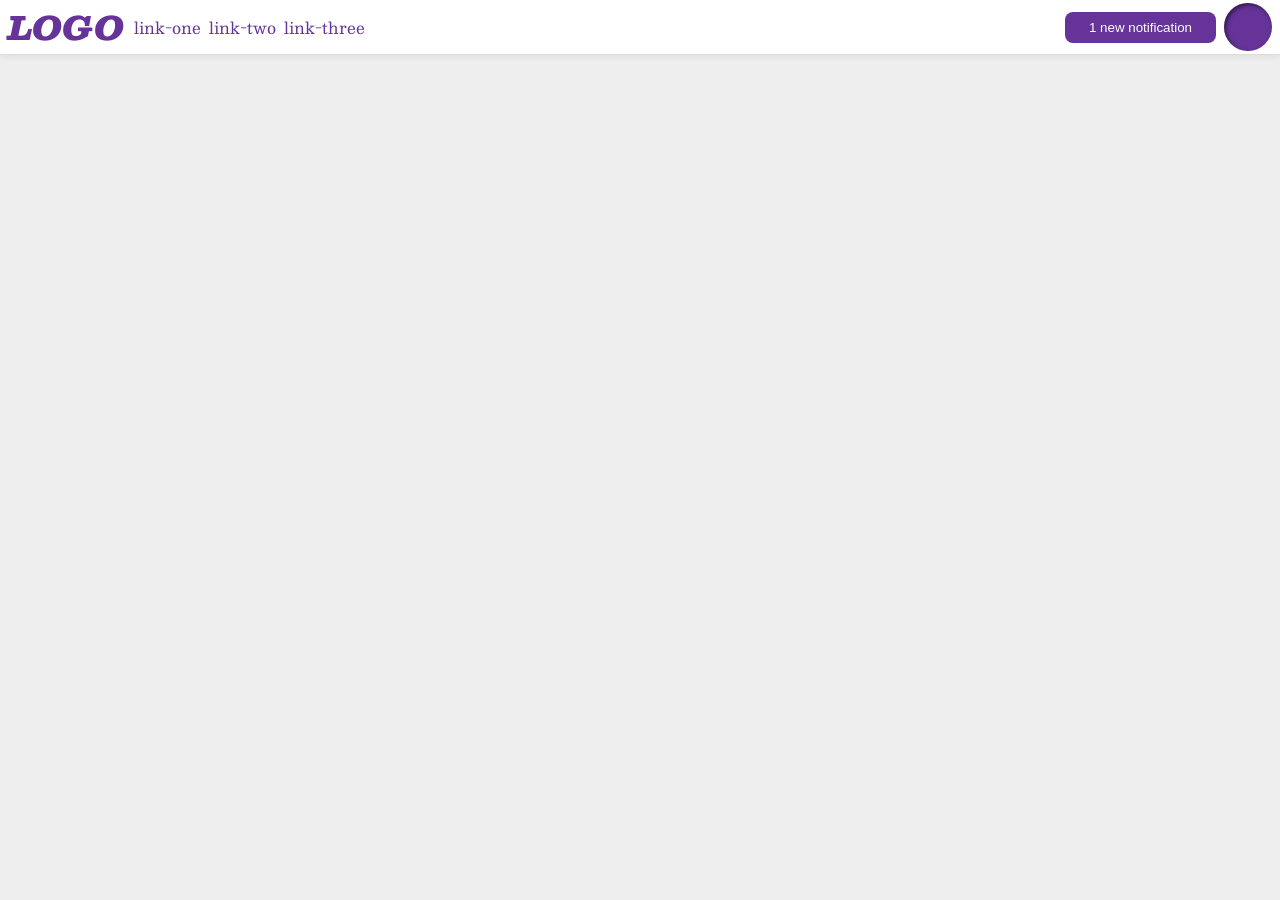
<file: foundations/flex/03-flex-header-2/index.html>
<!DOCTYPE html>
<html lang="en">
  <head>
    <meta charset="UTF-8">
    <meta http-equiv="X-UA-Compatible" content="IE=edge">
    <meta name="viewport" content="width=device-width, initial-scale=1.0">
    <title>Flex Header 2</title>
    <link rel="stylesheet" href="style.css">
  </head>
  <body>
    <div class="header">
      <div class="logo">
        LOGO
      </div>
      <ul class="links">
        <li><a href="https://google.com">link-one</a></li>
        <li><a href="https://google.com">link-two</a></li>
        <li><a href="https://google.com">link-three</a></li>
      </ul>
      <div class="right">
      <button class="notifications">
        1 new notification
      </button>
      <div class="profile-image"></div>
      </div>
    </div>
  </body>
</html>
</file>
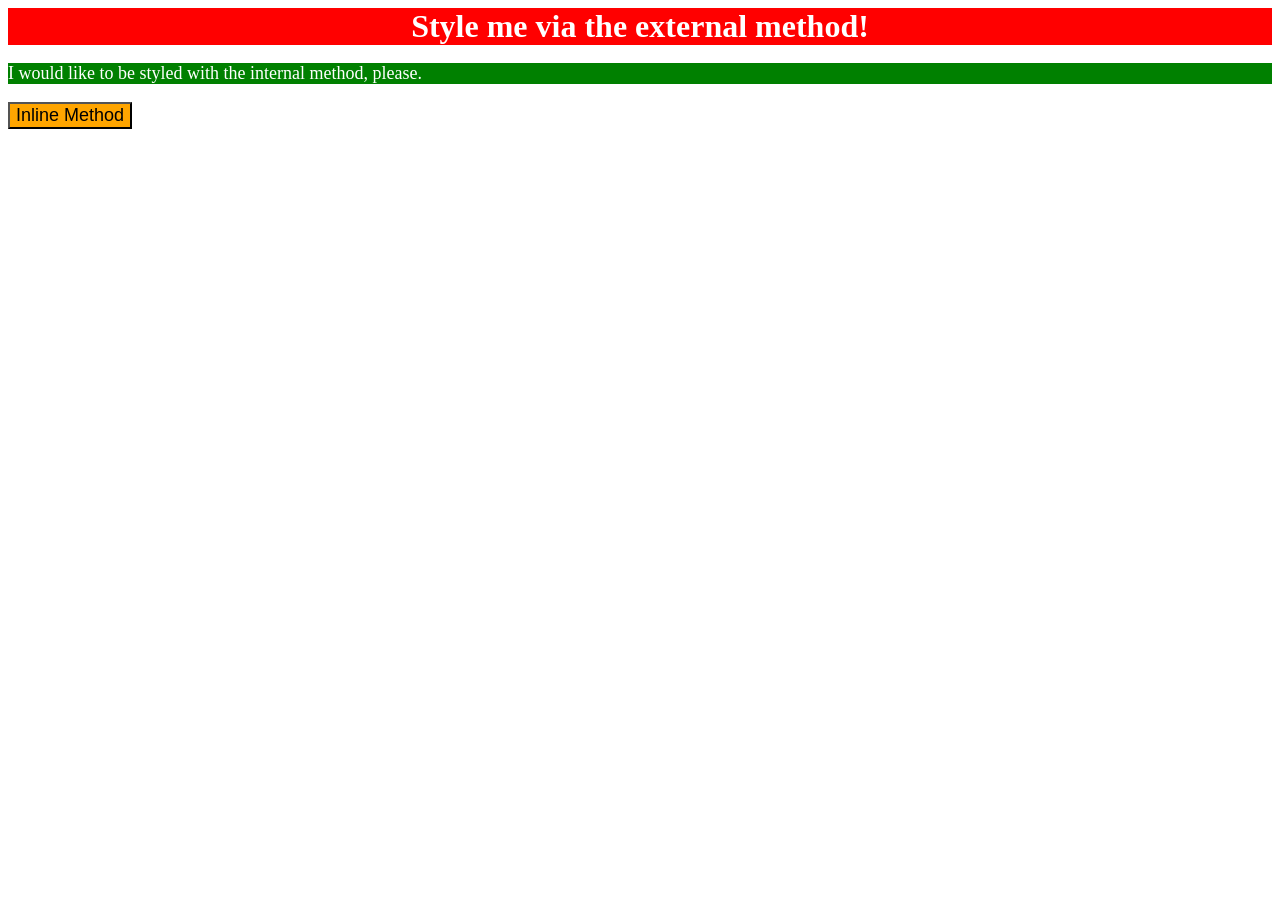
<file: foundations/intro-to-css/01-css-methods/index.html>
<!DOCTYPE html>
<html lang="en">
  <head>
    <meta charset="UTF-8">
    <meta http-equiv="X-UA-Compatible" content="IE=edge">
    <meta name="viewport" content="width=device-width, initial-scale=1.0">
    <link rel="stylesheet" href="style.css">
    <title>Methods for Adding CSS</title>
    <style>
      p {
        background-color: green;
        color: white;
        font-size: 18px;
      }
    </style>
  </head>
  <body>
    <div>Style me via the external method!</div>
    <p>I would like to be styled with the internal method, please.</p>
    <button style="background-color: orange; font-size: 18px;">Inline Method</button>
  </body>
</html>
</file>
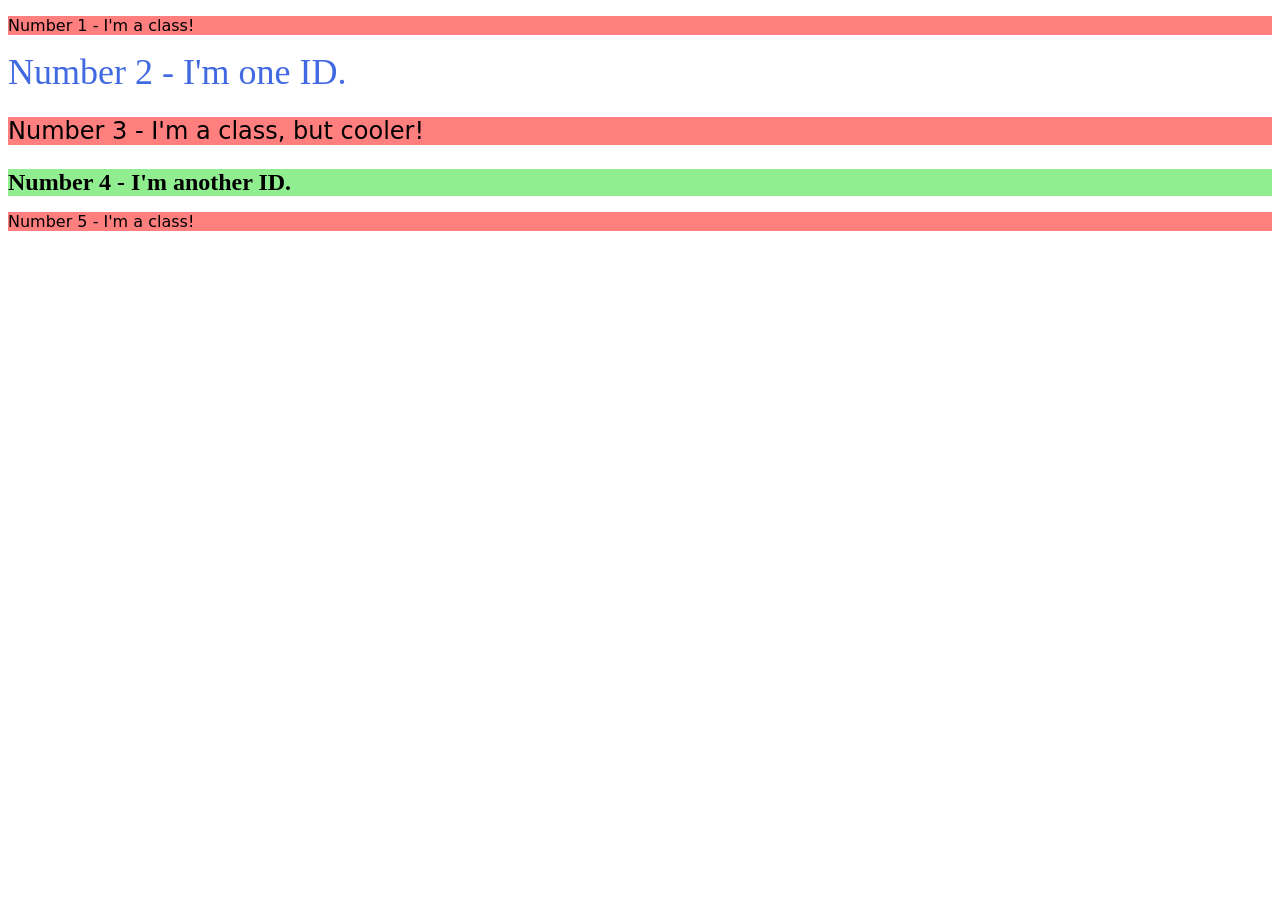
<file: foundations/intro-to-css/02-class-id-selectors/index.html>
<!DOCTYPE html>
<html lang="en">
  <head>
    <meta charset="UTF-8">
    <meta http-equiv="X-UA-Compatible" content="IE=edge">
    <meta name="viewport" content="width=device-width, initial-scale=1.0">
    <title>Class and ID Selectors</title>
    <link rel="stylesheet" href="style.css">
  </head>
  <body>
    <p class="class">Number 1 - I'm a class!</p>
    <div id="id1">Number 2 - I'm one ID.</div>
    <p class="class cool">Number 3 - I'm a class, but cooler!</p>
    <div id="id2" class="cool">Number 4 - I'm another ID.</div>
    <p class="class">Number 5 - I'm a class!</p>
  </body>
</html>
</file>
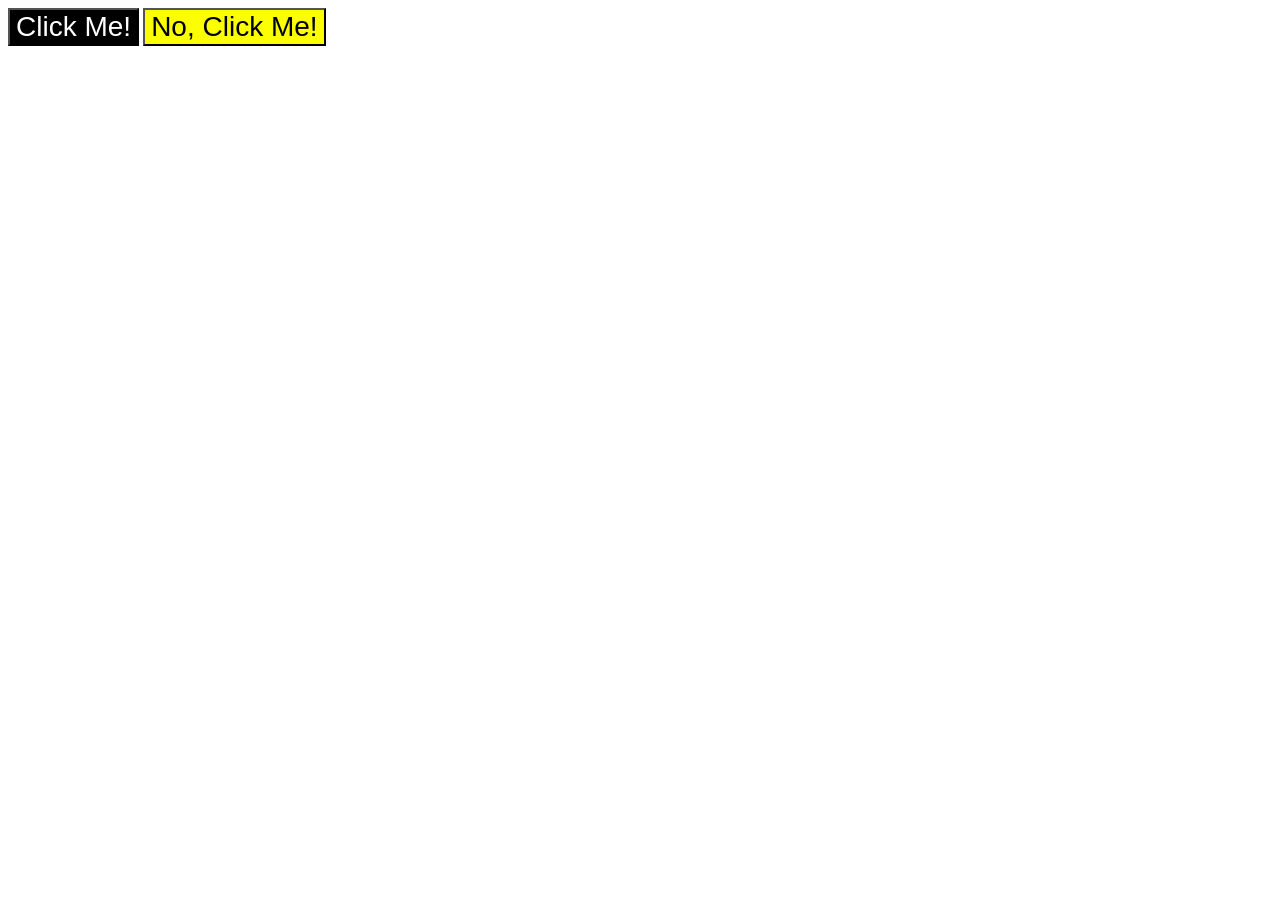
<file: foundations/intro-to-css/03-grouping-selectors/index.html>
<!DOCTYPE html>
<html lang="en">
  <head>
    <meta charset="UTF-8">
    <meta http-equiv="X-UA-Compatible" content="IE=edge">
    <meta name="viewport" content="width=device-width, initial-scale=1.0">
    <title>Grouping Selectors</title>
    <link rel="stylesheet" href="style.css">
  </head>
  <body>
    <button class="first">Click Me!</button>
    <button class="second">No, Click Me!</button>
  </body>
</html>
</file>
<file: foundations/flex/03-flex-header-2/style.css>
/* this is some magical font-importing.  
you'll learn about it later. */
@import url('https://fonts.googleapis.com/css2?family=Besley:ital,wght@0,400;1,900&display=swap');

body {
  margin: 0;
  background: #eee;
  font-family: Besley, serif;
}

.header {
  display: flex;
  background: white;
  border-bottom: 1px solid #ddd;
  box-shadow: 0 0 8px rgba(0,0,0,.1);
}

.profile-image {
  background: rebeccapurple;
  box-shadow: inset 2px 2px 4px rgba(0,0,0,.5);
  border-radius: 50%;
  width: 48px;
  height: 48px;
}

.logo {
  margin-left: 8px;
  color: rebeccapurple;
  font-size: 32px;
  font-weight: 900;
  font-style: italic;
}

button {
  border: none;
  border-radius: 8px;
  background: rebeccapurple;
  color: white;
  padding: 8px 24px;
}

a {
  /* this removes the line under our links */
  text-decoration: none;
  color: rebeccapurple;
}

ul {
  list-style-type: none;
  display: flex;
  margin: 0px;
  margin-left: 10px;
  padding: 0px;
  gap: 8px;
  align-items: center;
  
}

.right {
display: flex;
gap: 8px;
margin-left: auto;
margin-right: 8px;
align-items: center;
}
</file>
<file: foundations/intro-to-css/01-css-methods/style.css>
div {
    background-color: red;
    color: white;
    font-size: 32px;
    text-align: center;
    font-weight: bold;
}
</file>
<file: foundations/intro-to-css/02-class-id-selectors/style.css>
/* Add CSS Styling */
.class {
    background-color: #FF7F7F;
    font-family: Verdana, "DejaVu Sans", sans-serif;
}

#id1 {
    color: #4169E1;
    font-size: 36px;
}

.cool {
    font-size: 24px;
}

#id2 {
    background-color: #90ee90;
    font-weight: bold;
}
</file>
<file: foundations/intro-to-css/03-grouping-selectors/style.css>
/* Add CSS Styling */
.first,
.second {
    font-size: 28px;
    font-family: Helvetica, 'Times New Roman', sans-serif;
}

.first {
    color: rgb(255, 255, 255);
    background-color: black;
}

.second {
    background-color: #fbff00;
}
</file>
